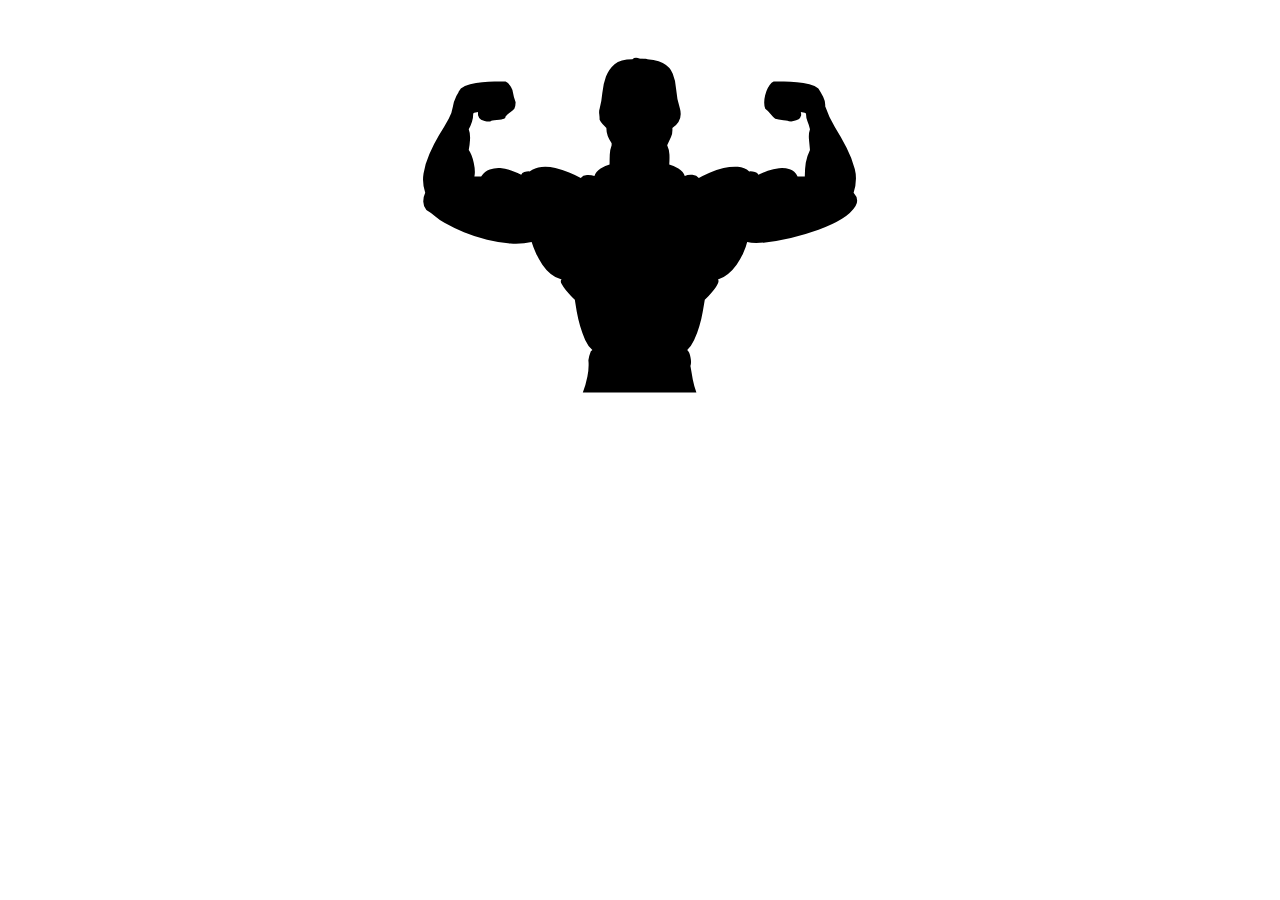
<file: index.html>
<!DOCTYPE html>
<html>
    <style>
        @font-face{
            font-family: "FitnessSilhouettes";
            src: url("style/FitnessSilhouettes.ttf")
        }

        .fitness {
            font-family: "FitnessSilhouettes";
            font-size: 400px;
            width: 100%;
            text-align: center;
        }
    </style>
    <body>
        <div class="fitness">I</div>
    </body>
</html>
</file>
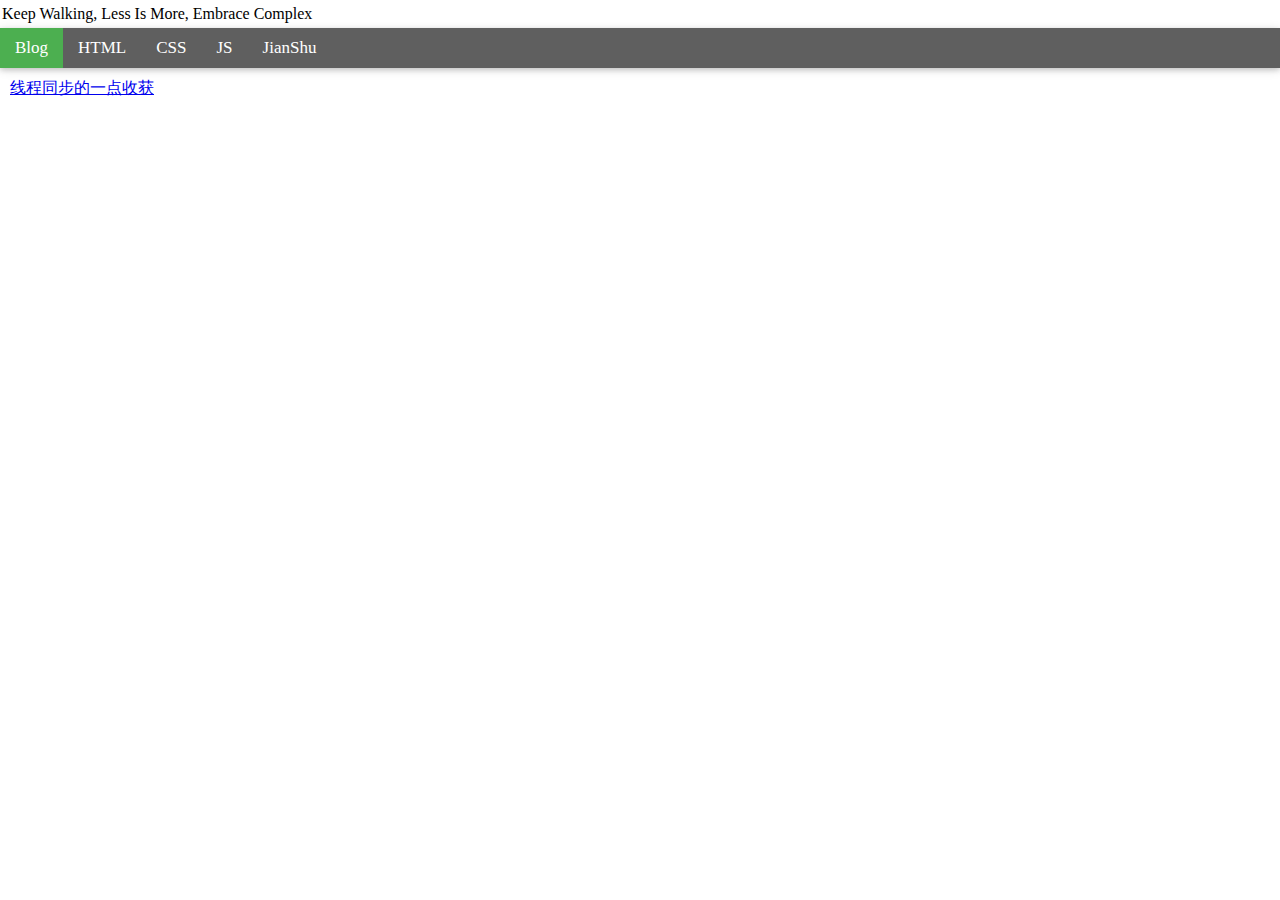
<file: index-o.html>
<!DOCTYPE html>
<!--TODO-->
<!--
    1. add javascript, css trial pages
    2. import the blog template
-->
<html>
    <title>Enjoy life</title>
    <meta http-equiv="content-type" content="text/html; charset=utf-8" />
    <link rel="stylesheet" href="css/index.css"/>
    <script src="https://ajax.googleapis.com/ajax/libs/jquery/3.2.1/jquery.min.js"></script>
    <script src="js/index.js"></script>
<body>
<div>
    <div class="top-title">Keep Walking, Less Is More, Embrace Complex</div>
    <div class="top-banner">
        <a class="linkToContainer active" data-container="blog-container">Blog</a>
        <a class="linkToContainer" data-container="html-container">HTML</a>
        <a class="linkToContainer" data-container="css-container">CSS</a>
        <a class="linkToContainer" data-container="js-container">JS</a>
        <a id="jianshulink">JianShu</a>
    </div>
    <div class="container" id="blog-container">
        <a href="blogs/syncthread.html">线程同步的一点收获</a>
    </div>
    <div class="container hidden" id="html-container">
        <a>Fancy Tags</a>
        <div>input - range type</div>
        <input type="range" name="range" min="0" max="10">
    </div>
    <div class="container hidden" id="css-container">
        <a>Bootstrap</a>
        <a>SASS and LASS</a>
    </div>
    <div class="container hidden" id="js-container">
        <a>AngularJS</a>
        <a>React</a>
    </div>
</div>
<div>
    
</div>
</body>
</html>
</file>
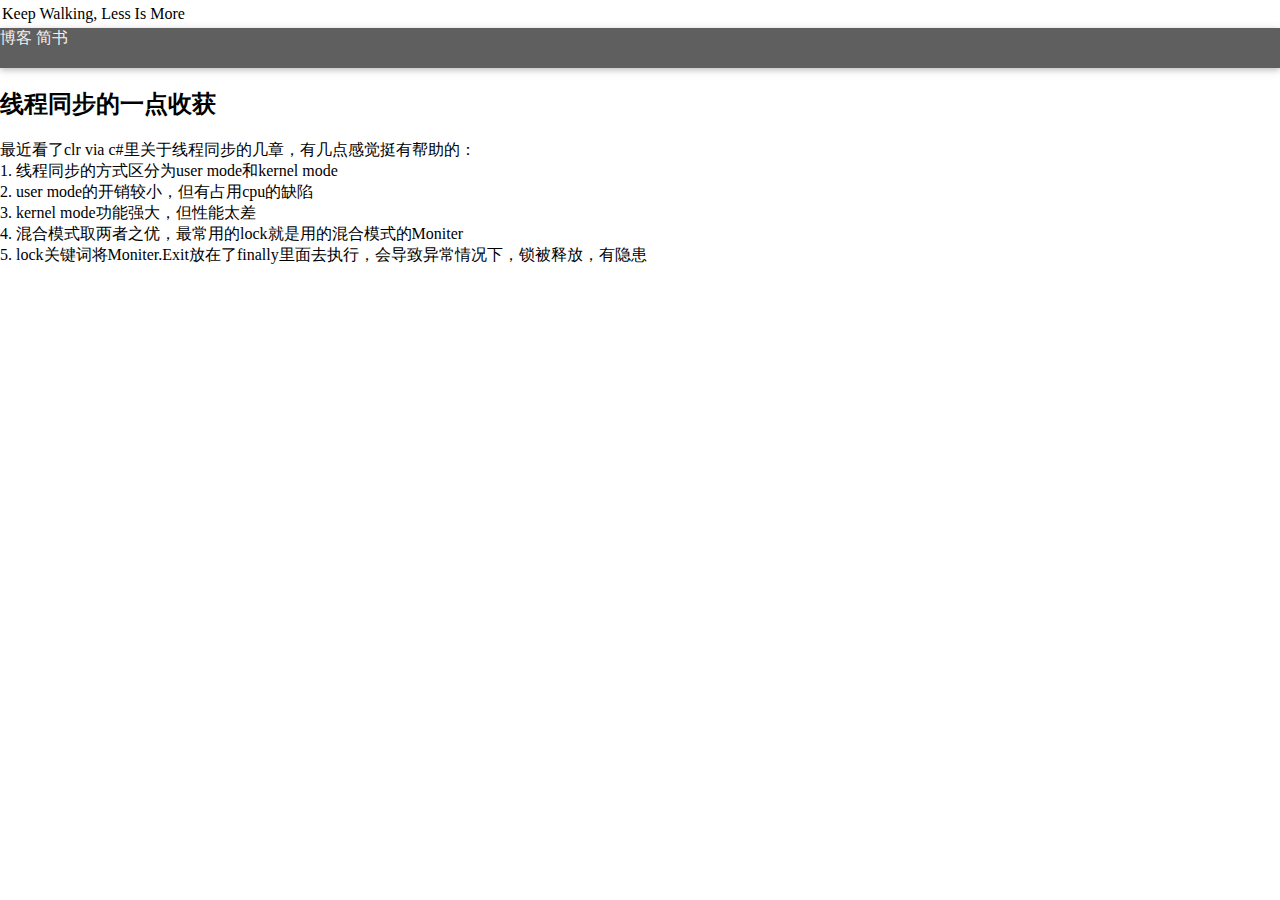
<file: blogs/syncthread.html>
<!DOCTYPE html>
<html>
    <head>
        <meta http-equiv="content-type" content="text/html; charset=utf-8" />
        <link rel="stylesheet" href="../css/index.css"/>
        <style>
        </style>
    </head>
    <body>
        <div class="top-title">Keep Walking, Less Is More</div>
        <div class="top-banner">
            <span>博客</span>
            <span>简书</span>
        </div>
        <div class="blog-container">
            <h2>线程同步的一点收获</h2>
            <p>
                最近看了clr via c#里关于线程同步的几章，有几点感觉挺有帮助的：<br/>
                1. 线程同步的方式区分为user mode和kernel mode<br/>
                2. user mode的开销较小，但有占用cpu的缺陷<br/>
                3. kernel mode功能强大，但性能太差<br/>
                4. 混合模式取两者之优，最常用的lock就是用的混合模式的Moniter<br/>
                5. lock关键词将Moniter.Exit放在了finally里面去执行，会导致异常情况下，锁被释放，有隐患
            </p>
        </div>
    </body>
</html>
</file>
<file: css/index.css>
body {
    padding: 0;
    margin: 0;
}

.top-title {
    padding: 5px 0 5px 2px;
}

.top-banner {
    width:100%;
    background-color: rgb(95, 95, 95);
    color: rgb(241,241,241);
    height: 40px;
    white-space: normal;
    border: none;
    outline: none;
    box-shadow: 0 2px 5px 0 rgba(0, 0, 0, 0.16), 0 2px 10px 0 rgba(0, 0, 0, 0.12);
}

.top-banner a {
    padding: 10px 15px 10px 15px;
    cursor: pointer;
    font-size: 17px;
    border: none;
    outline: none;
    float: left;
    vertical-align: middle;
    text-decoration: none;
    color: #fff !important;
}

.top-banner a.active {
    background-color: #4CAF50;
}

.top-banner a:hover {
    background-color: #000 !important;
    color: #fff !important;
}

.top-banner a:focus {
    color: #fff !important;
}

.container {
    padding: 10px 0 0 10px;
}

.hidden {
    display: none;
}
</file>
